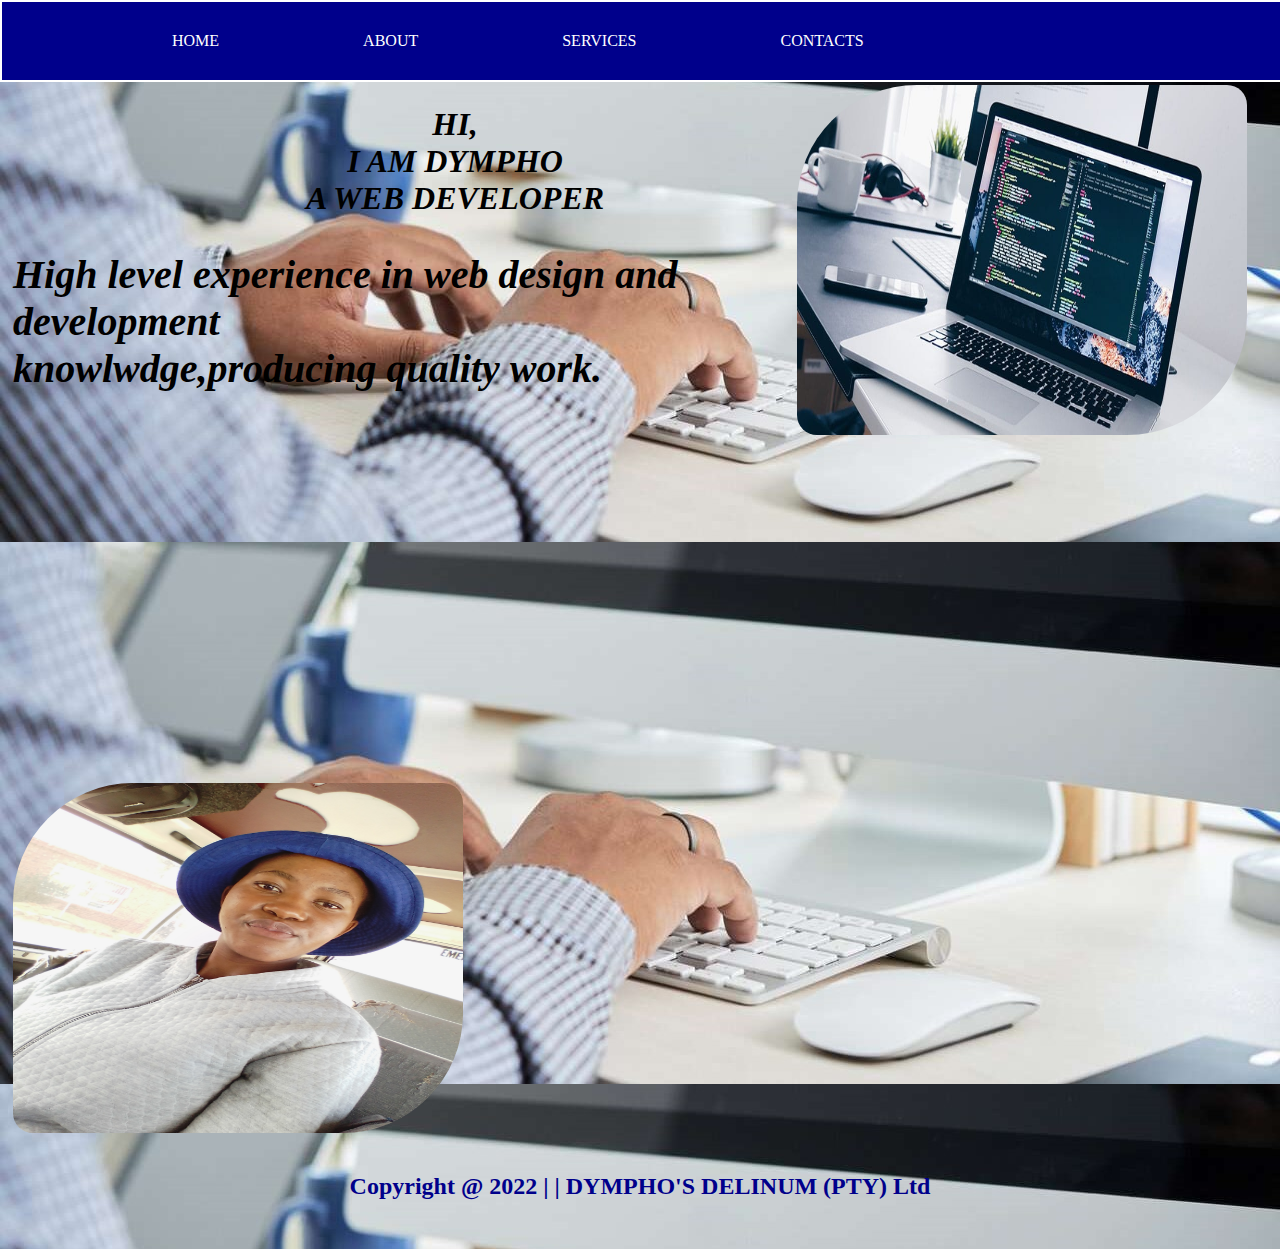
<file: index.html>
<!DOCTYPE html>
<html>
<head>
	<meta charset="utf-8">
	<meta name="viewport" content="width=device-width, initial-scale=1">
	<title>PHOOLE LIMPHO</title>
	<link rel="stylesheet" type="text/css" href="style.css">
	<style type="text/css">
		a{
			margin: 70px;
			text-decoration: none;
			color: white;
		}
		body{
			background-image: url() ;
			padding: 5px;
				}
			img{
				width: 450px;
				height: 350px;
				border-radius: 120px 20px 120px 20px;
				background-color: darkblue;
				align-items: center;
				text-align: left;
				align-self: flex-end;
			}
			.dot{
				height: 30px;
				width: 30px;
				color: darkblue;
				border-radius:50%;
				display: inline-block;
			}
			body{
				background-image: url(Web-Developer-vs-Designer-Whats-the-Difference.jpg);
			}
	</style>
	<body>
<header>
	<div class="header">
	<nav>
			<a href="index.html">HOME</a>
			<a href="about.html">ABOUT</a>
			<a href="services.html">SERVICES</a>
			<a href="contacts.html">CONTACTS</a>
	</nav>
	</div>

	<br><br><br><br>
	<img src="Web-Designer.jpg"style="float: right;margin-right: 20px;">
</header>
<h1 style="font-style: italic;margin-left: 100px;text-align: center;"> HI,
<br>I AM DYMPHO<br>A WEB DEVELOPER</h1>
<h2 style="font-style: italic;font-size: 40px;"> High level experience in web design and development<br>knowlwdge,producing quality work.</h2>
<br><br><br><br><br>
</head>
<br><br><br><br><br><br><br>
<div style="text-align: center;">
<span class="dot"> </span>
<span class="dot"> </span>
<span class="dot"> </span>
<span class="dot"> </span>
<span class="dot"> </span>
</div><br><br><br><br><br><br>
<img src="phoole.jpg"style="">
<footer class="page-footer">
        <h2 align="center"style="color: darkblue;"> Copyright @ 2022 | | DYMPHO'S DELINUM (PTY) Ltd</h2>
    </footer>
</body>
</html>
</file>
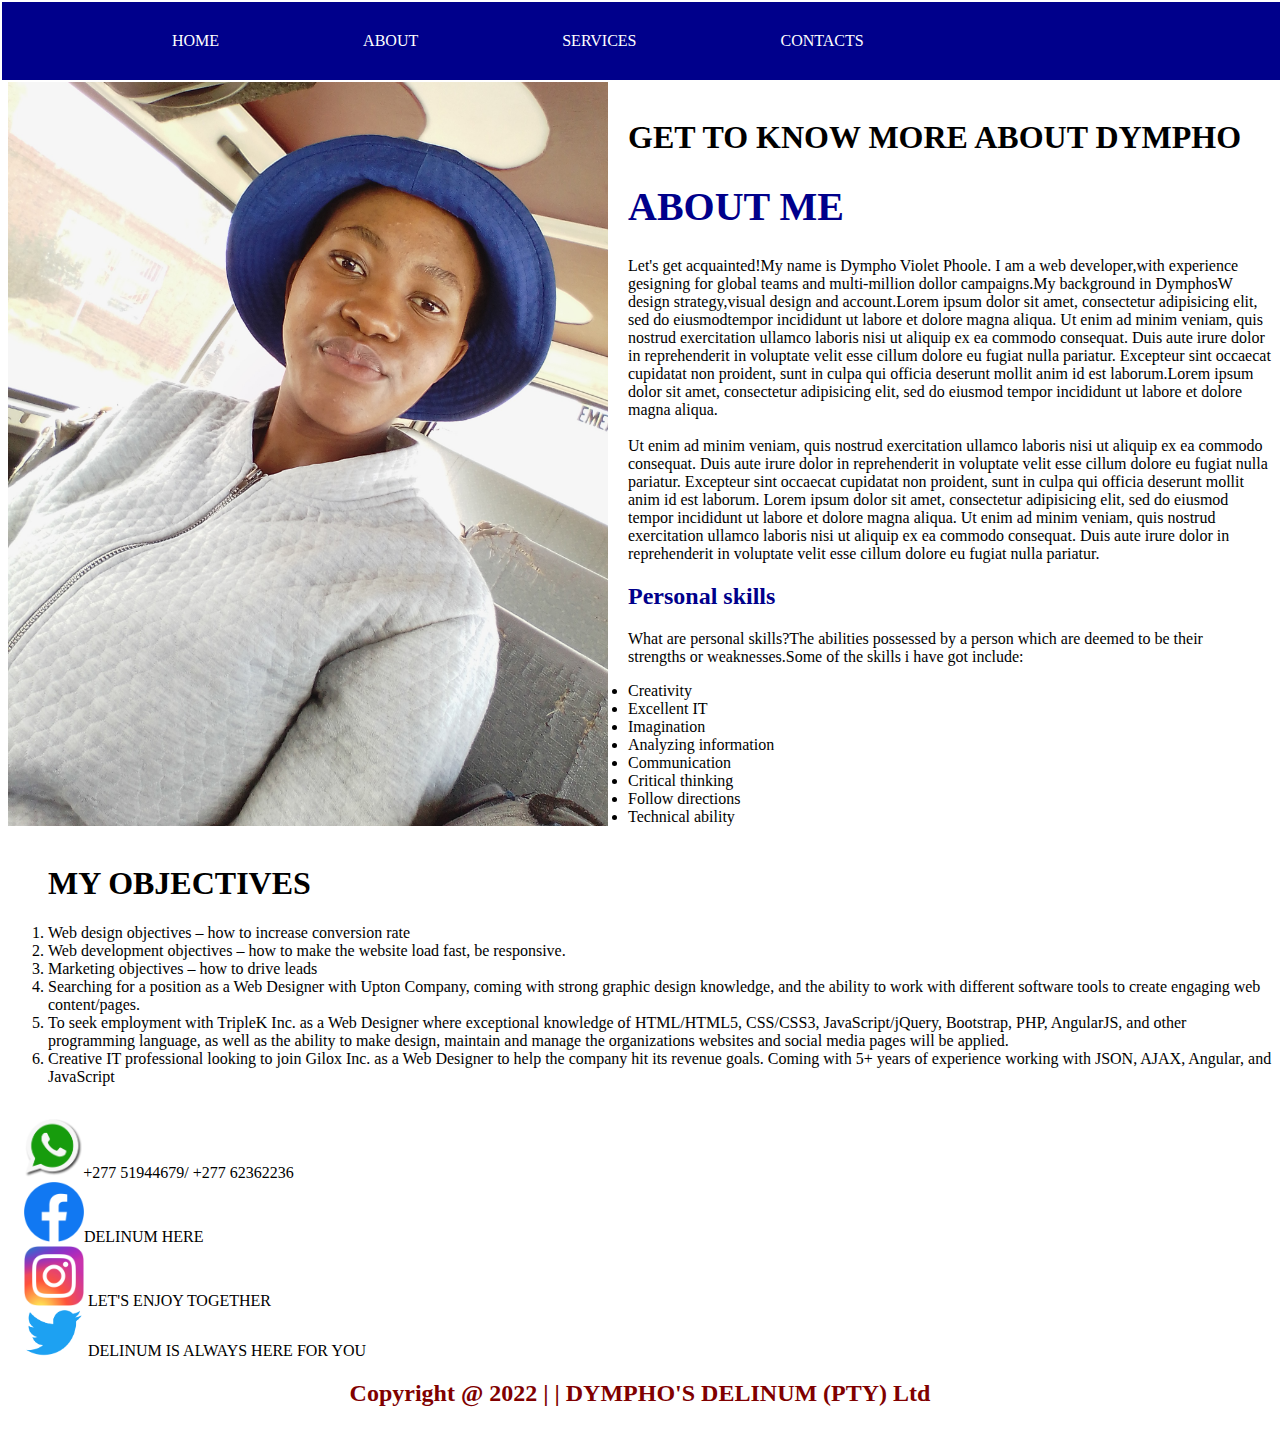
<file: about.html>
<!DOCTYPE html>
<html>
<head>
	<meta charset="utf-8">
	<meta name="viewport" content="width=device-width, initial-scale=1">
	<title>PHOOLE LIMPHO</title>
	<link rel="stylesheet" type="text/css" href="style.css">
	<style type="text/css">
		a{
			margin: 70px;
			text-decoration: none;
			color: white;
		}
		.page-footer{
     		padding: 1em;
     	}
	</style>

<header>
	<body>
	<div class="header">
	<nav>
			<a href="index.html">HOME</a>
			<a href="about.html">ABOUT</a>
			<a href="services.html">SERVICES</a>
			<a href="contacts.html">CONTACTS</a>
	</nav>
	</div>
	<br>

	<img src="phoole.jpg"alt="DYMPHO"style="height: 800px;width: 1200;float: left;margin-right: 20px;">
	<br><br><br><br>
</header>
<h1>GET TO KNOW MORE ABOUT DYMPHO</h1>
<p >
	<h1 style="color: darkblue;font-size: 40px;"> ABOUT ME</h1>
	Let's get acquainted!My name is Dympho Violet Phoole.
	I am a web developer,with experience gesigning for global teams and 
	multi-million dollor campaigns.My background in DymphosW design strategy,visual design and 
	account.Lorem ipsum dolor sit amet, consectetur adipisicing elit, sed do eiusmodtempor
	 incididunt ut labore et dolore magna aliqua. Ut enim ad minim veniam,
	quis nostrud exercitation ullamco laboris nisi ut aliquip ex ea commodo
	consequat. Duis aute irure dolor in reprehenderit in voluptate velit esse
	cillum dolore eu fugiat nulla pariatur. Excepteur sint occaecat cupidatat non
	proident, sunt in culpa qui officia deserunt mollit anim id est laborum.Lorem ipsum dolor
	 sit amet, consectetur adipisicing elit, sed do eiusmod
	tempor incididunt ut labore et dolore magna aliqua.<br><br> Ut enim ad minim veniam,
	quis nostrud exercitation ullamco laboris nisi ut aliquip ex ea commodo
	consequat. Duis aute irure dolor in reprehenderit in voluptate velit esse
	cillum dolore eu fugiat nulla pariatur. Excepteur sint occaecat cupidatat non
	proident, sunt in culpa qui officia deserunt mollit anim id est laborum.
Lorem ipsum dolor sit amet, consectetur adipisicing elit, sed do eiusmod
tempor incididunt ut labore et dolore magna aliqua. Ut enim ad minim veniam,
quis nostrud exercitation ullamco laboris nisi ut aliquip ex ea commodo
consequat. Duis aute irure dolor in reprehenderit in voluptate velit esse
cillum dolore eu fugiat nulla pariatur. <br>

<h2 style="color: darkblue;margin-right: 20px;"> Personal skills</h2>
<div style="margin-right: 20px;">
What are personal skills?The abilities possessed by a person which are deemed to be their strengths or weaknesses.Some of the skills i have got include:
<br>
<ul>
	<li>Creativity</li>
	<li>Excellent IT</li>
	<li>Imagination</li>
	<li>Analyzing information</li>
	<li>Communication</li>
	<li>Critical thinking</li>
	<li>Follow directions</li>
	<li>Technical ability</li>
	<br>
</ul>
</div>
<ol>
<h1>MY OBJECTIVES</h1>
<li>Web design objectives – how to increase conversion rate</li>
<li>Web development objectives – how to make the website load fast, be responsive.</li>
<li>Marketing objectives – how to drive leads</li>
<li>Searching for a position as a Web Designer with Upton Company, coming with strong graphic design knowledge, and the ability to work with different software tools to create engaging web content/pages.</li>
<li>To seek employment with TripleK Inc. as a Web Designer where exceptional knowledge of HTML/HTML5, CSS/CSS3, JavaScript/jQuery, Bootstrap, PHP, AngularJS, and other programming language, as well as the ability to make design, maintain and manage the organizations websites and social media pages will be applied.</li>
<li>Creative IT professional looking to join Gilox Inc. as a Web Designer to help the company hit its revenue goals. Coming with 5+ years of experience working with JSON, AJAX, Angular, and JavaScript</li>
</ol>
<footer class="page-footer">
	<div>
 		<img src= "WhatsApp.png" height="60px" width="auto" >+277 51944679/ +277 62362236<br/>
        <img src="FACEBOOK.png" width="60px" height="auto">DELINUM HERE</br>
        <img src="INSTAGRAM.png" width="60px" height="auto"> LET'S ENJOY TOGETHER<br/>
        <img src="twitter.png" width="60px" height="auto"> DELINUM IS ALWAYS HERE FOR YOU
        </div>
    </div>
        <h2 align="center"style="color: maroon;"> Copyright @ 2022 | | DYMPHO'S DELINUM (PTY) Ltd</h2>
    </footer>
</body>
</html>
</body>
</html>
</file>
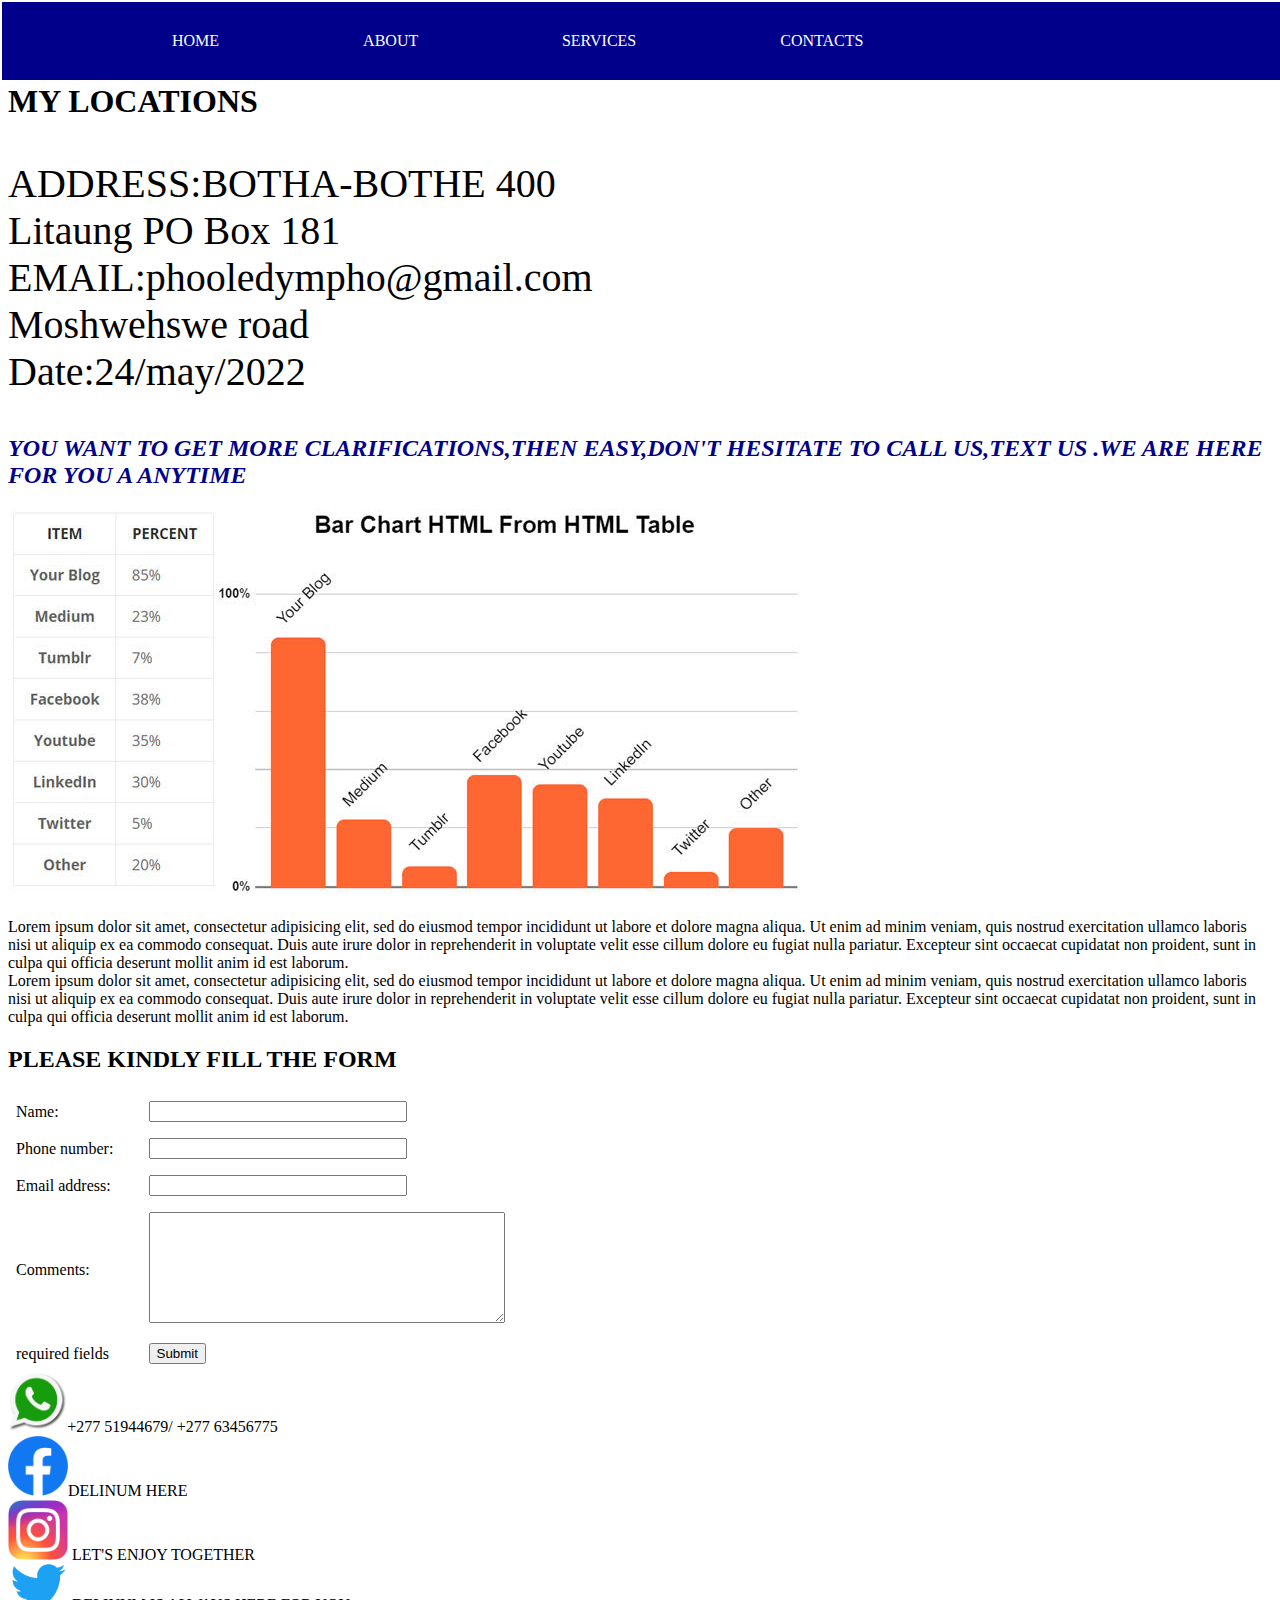
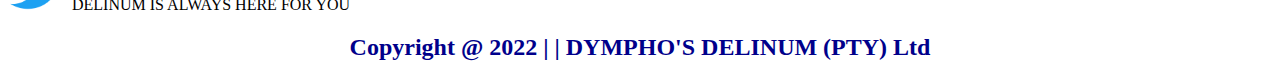
<file: contacts.html>
<!DOCTYPE html>
<html>
<head>
	<meta charset="utf-8">
	<meta name="viewport" content="width=device-width, initial-scale=1">
	<title>CONTACT US</title>
	<link rel="stylesheet" type="text/css" href="style.css">
	<style type="text/css">
		a{
			margin: 70px;
			text-decoration: none;
			color: white;
		}
	</style>
	<body>
<header>
	<div class="header">
	<nav>
			<a href="index.html">HOME</a>
			<a href="about.html">ABOUT </a>
			<a href="services.html">SERVICES</a>
			<a href="contacts.html">CONTACTS</a>
	</nav>
	</div><br><br><br>
	<h1>MY LOCATIONS</h1>
	<p style="font-size: 40px;"> ADDRESS:BOTHA-BOTHE 400<br>
		Litaung PO Box 181<br>
	EMAIL:phooledympho@gmail.com<br>
	Moshwehswe road<br>
	Date:24/may/2022
	<br></p>
</header>
<h2 style="font-style: italic;color: darkblue;"> YOU WANT TO GET MORE CLARIFICATIONS,THEN EASY,DON'T HESITATE TO  CALL US,TEXT US .WE ARE HERE FOR YOU A ANYTIME</h2>
<img src="oyi8270x79snjjy7q7ou.jpg">
<p>Lorem ipsum dolor sit amet, consectetur adipisicing elit, sed do eiusmod
tempor incididunt ut labore et dolore magna aliqua. Ut enim ad minim veniam,
quis nostrud exercitation ullamco laboris nisi ut aliquip ex ea commodo
consequat. Duis aute irure dolor in reprehenderit in voluptate velit esse
cillum dolore eu fugiat nulla pariatur. Excepteur sint occaecat cupidatat non
proident, sunt in culpa qui officia deserunt mollit anim id est laborum.<br>Lorem ipsum dolor sit amet, consectetur adipisicing elit, sed do eiusmod
tempor incididunt ut labore et dolore magna aliqua. Ut enim ad minim veniam,
quis nostrud exercitation ullamco laboris nisi ut aliquip ex ea commodo
consequat. Duis aute irure dolor in reprehenderit in voluptate velit esse
cillum dolore eu fugiat nulla pariatur. Excepteur sint occaecat cupidatat non
proident, sunt in culpa qui officia deserunt mollit anim id est laborum.</p>
<h2>PLEASE KINDLY FILL THE FORM</h2>
</head>
<form action="//submit.form" id="ContactUs100" method="post" onsubmit="return ValidateForm(this);">
<script type="text/javascript">
function ValidateForm(frm) {
if (frm.Name.value == "") { alert('Name is required.'); frm.Name.focus(); return false; }
if (frm.FromEmailAddress.value == "") { alert('Email address is required.'); frm.FromEmailAddress.focus(); return false; }
if (frm.FromEmailAddress.value.indexOf("@") < 1 || frm.FromEmailAddress.value.indexOf(".") < 1) { alert('Please enter a valid email address.'); frm.FromEmailAddress.focus(); return false; }
if (frm.Comments.value == "") { alert('Please enter comments or questions.'); frm.Comments.focus(); return false; }
return true; }
</script>
<table style="width:100%;max-width:550px;border:0;" cellpadding="8" cellspacing="0">
<tr> <td>
<label for="Name">Name:</label>
</td> <td>
<input name="Name" type="text" maxlength="60" style="width:100%;max-width:250px;" />
</td> </tr> <tr> <td>
<label for="PhoneNumber">Phone number:</label>
</td> <td>
<input name="PhoneNumber" type="text" maxlength="43" style="width:100%;max-width:250px;" />
</td> </tr> <tr> <td>
<label for="FromEmailAddress">Email address:</label>
</td> <td>
<input name="FromEmailAddress" type="text" maxlength="90" style="width:100%;max-width:250px;" />
</td> </tr> <tr> <td>
<label for="Comments">Comments:</label>
</td> <td>
<textarea name="Comments" rows="7" cols="40" style="width:100%;max-width:350px;"></textarea>
</td> </tr> <tr> <td>
 required fields
</td> <td>
<div style="float:right"><a href="https://www.100forms.com" id="lnk100" title="form to email">form to email</a></div>
<input name="skip_Submit" type="submit" value="Submit" />
<script src="https://www.100forms.com/js/FORMKEY:UPNERFGULFAP/SEND:my@email.com" type="text/javascript"></script>
</td> </tr>
</table>
</form>

	<div>
 		<img src= "WhatsApp.png" height="60px" width="auto" >+277 51944679/ +277 63456775<br/>
        <img src="FACEBOOK.png" width="60px" height="auto">DELINUM HERE</br>
        <img src="INSTAGRAM.png" width="60px" height="auto"> LET'S ENJOY TOGETHER<br/>
        <img src="twitter.png" width="60px" height="auto"> DELINUM IS ALWAYS HERE FOR YOU
        </div>
			<footer>
        <h2  align="center"style="color:darkblue;"> Copyright @ 2022 | | DYMPHO'S DELINUM (PTY) Ltd</h2>
    </footer>

</body>
</html>
</file>
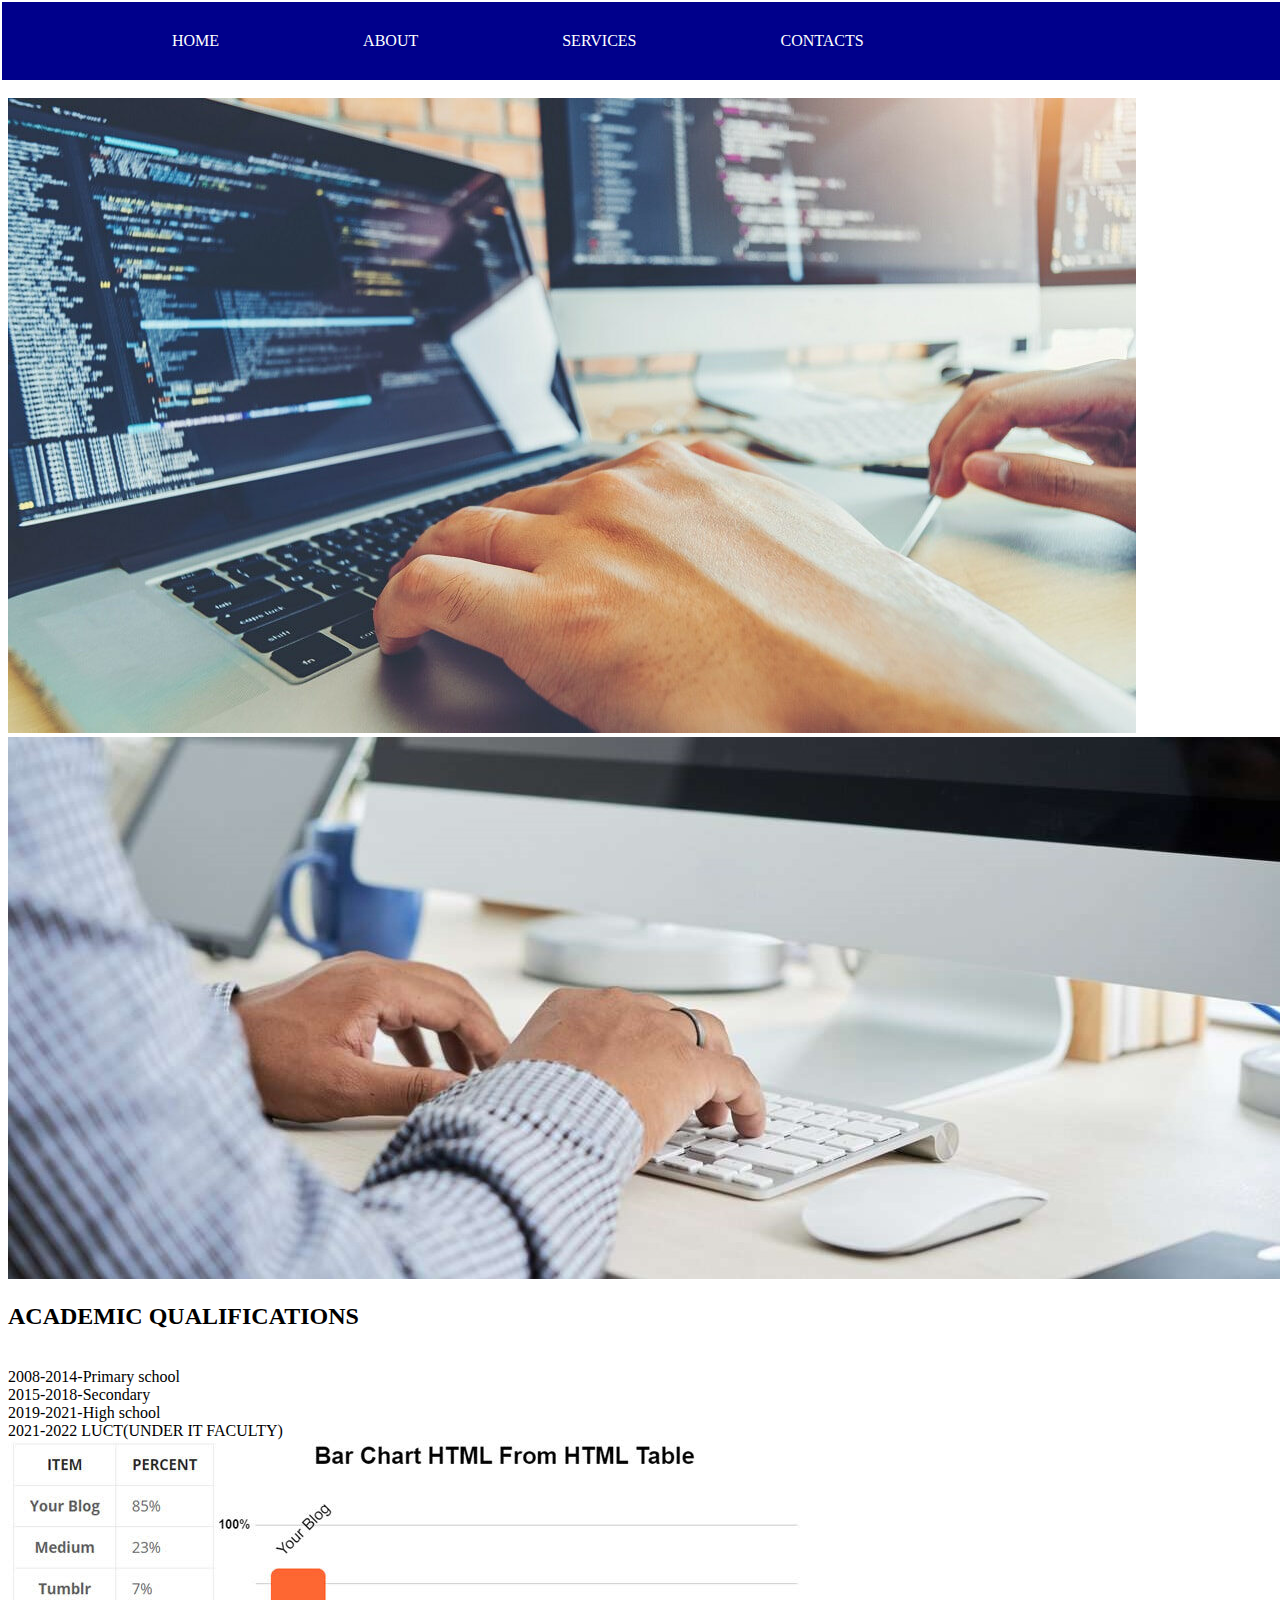
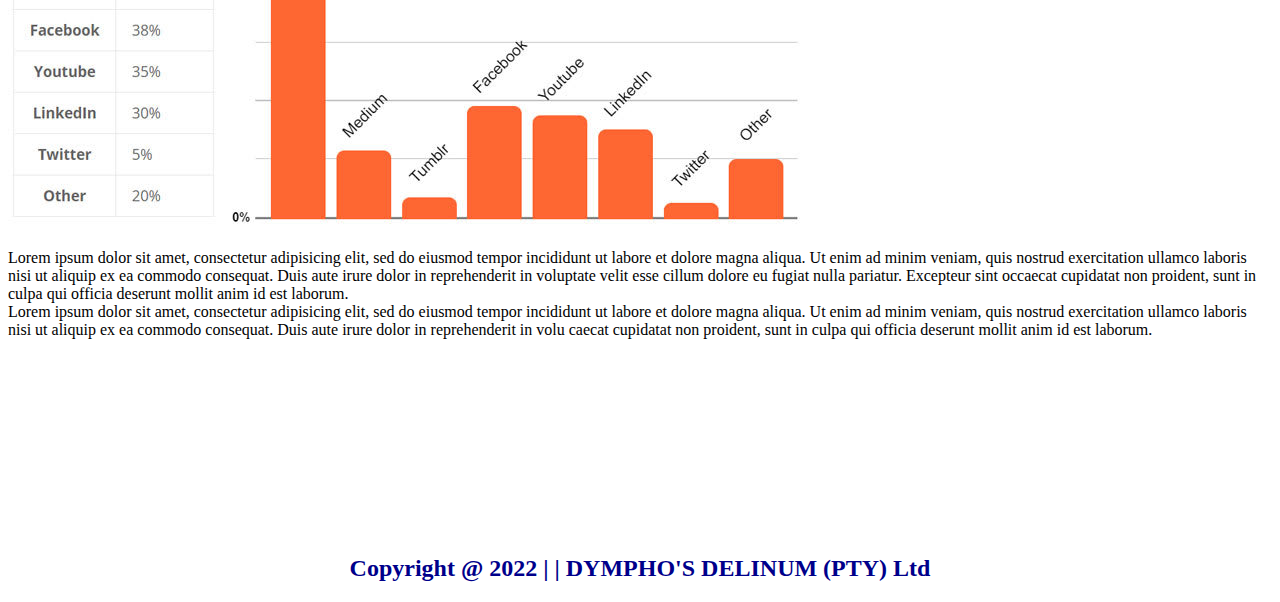
<file: services.html>
<!DOCTYPE html>
<html>
<head>
	<meta charset="utf-8">
	<meta name="viewport" content="width=device-width, initial-scale=1">
	<title>PHOOLE LIMPHO</title>
	<link rel="stylesheet" type="text/css" href="style.css">
	<style type="text/css">
		a{
			margin: 70px;
			text-decoration: none;
			color: white;
		}
		</style>
	<body>
<header>
	<div class="header">
	<nav>
			<a href="index.html">HOME</a>
			<a href="about.html">ABOUT</a>
			<a href="services.html">SERVICES</a>
			<a href="contacts.html">CONTACTS</a>
	</nav>
	</div><BR>
	<br><br><br><br>
</header>
	<img src="web-development-1128x635.jpg"style-="width 200%">
	<img src="Web-Developer-vs-Designer-Whats-the-Difference.jpg">
<h2>ACADEMIC QUALIFICATIONS</h2><br>
2008-2014-Primary school<br>
2015-2018-Secondary<br>
2019-2021-High school<br>
2021-2022 LUCT(UNDER IT FACULTY)<br>
<img src="oyi8270x79snjjy7q7ou.jpg">
</ul>
<p> Lorem ipsum dolor sit amet, consectetur adipisicing elit, sed do eiusmod
tempor incididunt ut labore et dolore magna aliqua. Ut enim ad minim veniam,
quis nostrud exercitation ullamco laboris nisi ut aliquip ex ea commodo
consequat. Duis aute irure dolor in reprehenderit in voluptate velit esse
cillum dolore eu fugiat nulla pariatur. Excepteur sint occaecat cupidatat non
proident, sunt in culpa qui officia deserunt mollit anim id est laborum.<br>Lorem ipsum dolor sit amet, consectetur adipisicing elit, sed do eiusmod
tempor incididunt ut labore et dolore magna aliqua. Ut enim ad minim veniam,
quis nostrud exercitation ullamco laboris nisi ut aliquip ex ea commodo
consequat. Duis aute irure dolor in reprehenderit in volu
caecat cupidatat non
proident, sunt in culpa qui officia deserunt mollit anim id est laborum.</p>
</head>
<br><br><br><br><br><br><br><br><br><br>
<footer>
        <h2 align="center"style="color:darkblue;"> Copyright @ 2022 | | DYMPHO'S DELINUM (PTY) Ltd</h2>
    </footer>
</body>
</html>
</body>
</html>
</file>
<file: style.css>
.header{
	text-align: left;
	display: flex;
	padding: 30px 100px;
	left: 0;
	top: 0;
	width: 300%;
	border-spacing: 30%;
	align-items: flex-end;
			border: 2px solid;
		justify-content: space-between;
     		background-color: darkblue;
     		z-index: 100;
     		color: white;
     		position: fixed;
     	}
     	.img1{
     		background-image: url(phoole.jpg);
     	}
     	.page-footer{
     		padding: 1em;
     	}
     	.foot{
background-color: darkblue;
     		z-index: 100;
     		color: white;
     		text-align: center;
     	}
</file>
